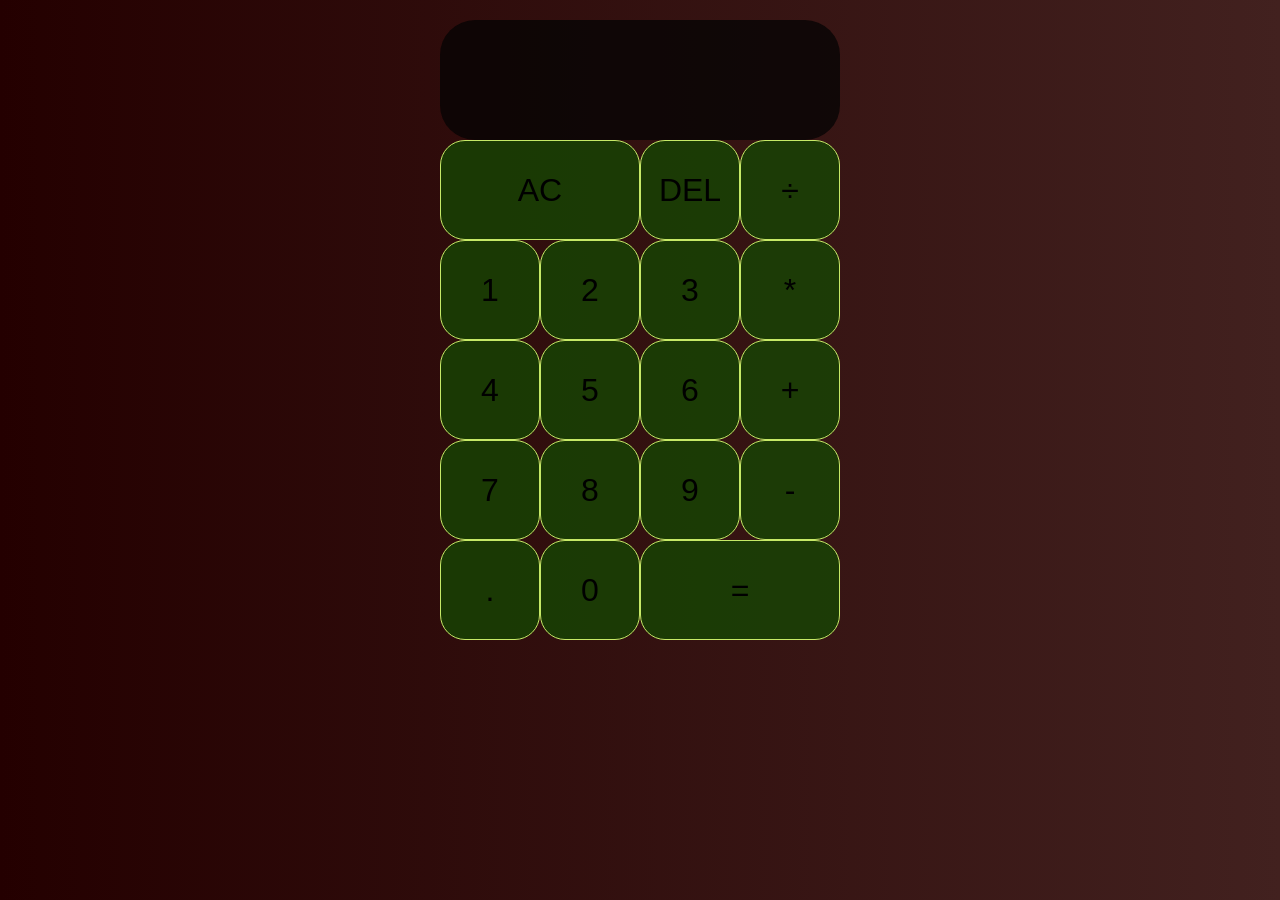
<file: javascript calculator/index.html>
<!DOCTYPE html>
<html lang="en">
<head>
  <meta charset="UTF-8">
  <meta name="viewport" content="width=device-width, initial-scale=1.0">
  <meta http-equiv="X-UA-Compatible" content="ie=edge">
  <title>Javascript Calculator</title>
  <link href="styles.css" rel="stylesheet">
  <script src="script.js" defer></script>
</head>
<body>
  <div class="calculator-grid">
    <div class="output">
      <div data-previous-operand class="previous-operand"></div>
      <div data-current-operand class="current-operand"></div>
    </div>
    <button data-all-clear class="span-two">AC</button>
    <button data-delete>DEL</button>
    <button data-operation>÷</button>
    <button data-number>1</button>
    <button data-number>2</button>
    <button data-number>3</button>
    <button data-operation>*</button>
    <button data-number>4</button>
    <button data-number>5</button>
    <button data-number>6</button>
    <button data-operation>+</button>
    <button data-number>7</button>
    <button data-number>8</button>
    <button data-number>9</button>
    <button data-operation>-</button>
    <button data-number>.</button>
    <button data-number>0</button>
    <button data-equals class="span-two">=</button>
  </div>
</body>
</html>
</file>
<file: javascript calculator/styles.css>
/**styling for calculator**/

*, *::before, *::after {
  box-sizing: border-box;
  font-family: Gotham Rounded, sans-serif;
  font-weight: normal;
}

body {
  padding: 0;
  margin: 0;
  background: linear-gradient(to right, #240000, #42211f);
}

.calculator-grid {
  display: grid;
  justify-content: center;
  align-content: center;
  min-height: 50vh;
  margin-top:20px;
  margin-bottom:20px;
  grid-template-columns: repeat(4, 100px);
  grid-template-rows: minmax(120px, auto) repeat(5, 100px);
}

.calculator-grid > button {
  cursor: pointer;
  font-size: 2rem;
  border: 1px solid rgb(198, 233, 103);
  outline: none;
  background-color: rgba(19, 73, 2, 0.75);
  border-radius: 25px;
}

.calculator-grid > button:hover {
  background-color: rgba(255, 255, 255, .9);
}

.span-two {
  grid-column: span 2;
}

.output {
  grid-column: 1 / -1;
  background-color: rgba(3, 3, 3, 0.75);
  display: flex;
  align-items: flex-end;
  justify-content: space-around;
  flex-direction: column;
  padding: 10px;
  word-wrap: break-word;
  word-break: break-all;
  border-radius: 35px;
}

.output .previous-operand {
  color: rgb(198, 233, 103);
  font-size: 1.5rem;
}

.output .current-operand {
  color: white;
  font-size: 2.5rem;
}
</file>
